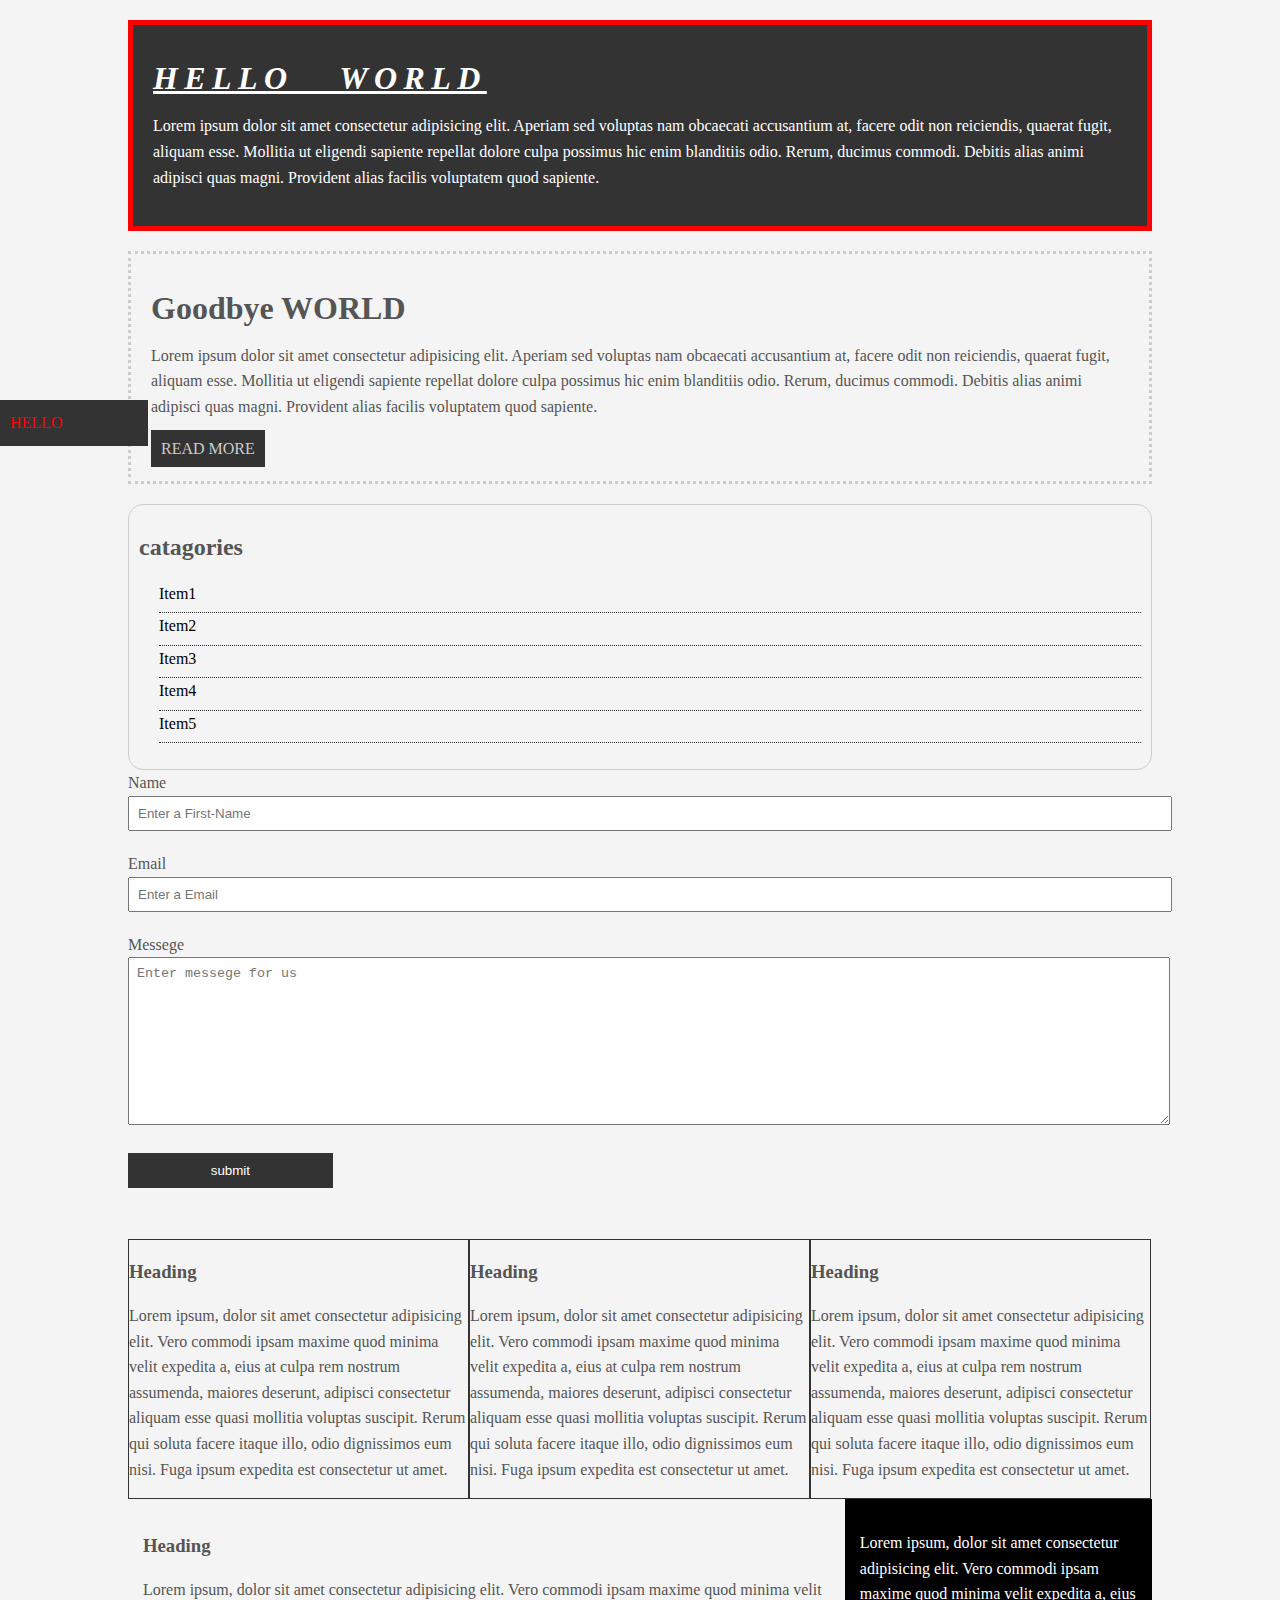
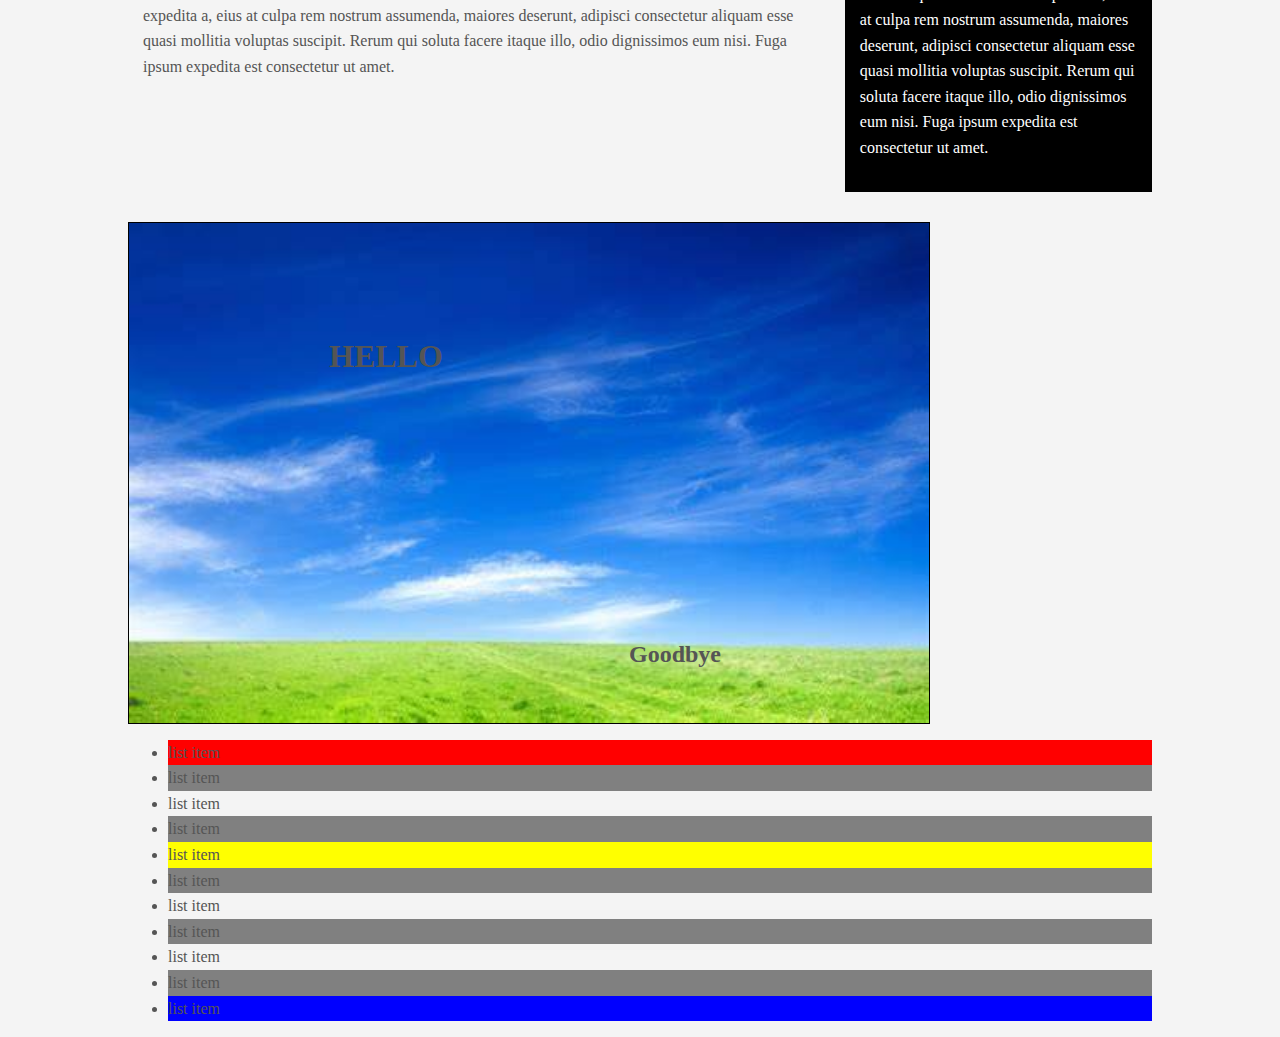
<file: index.html>
<!DOCTYPE html>
<html lang="en">
<head>
    <meta charset="UTF-8">
    <meta http-equiv="X-UA-Compatible" content="IE=edge">
    <meta name="viewport" content="width=device-width, initial-scale=1.0">
    <link rel="stylesheet" href="./style.css">
    <title>Bytewise task 2</title>

</head>
<body>
    <div class="container">
    <div class="box-1">
    <h1>HELLO WORLD</h1>
    <p>Lorem ipsum dolor sit amet consectetur adipisicing elit. Aperiam sed voluptas nam obcaecati accusantium at, facere odit non reiciendis, quaerat fugit, aliquam esse. Mollitia ut eligendi sapiente repellat dolore culpa possimus hic enim blanditiis odio. Rerum, ducimus commodi. Debitis alias animi adipisci quas magni. Provident alias facilis voluptatem quod sapiente.</p>

</div>

<div class="box-2">
    <h1>Goodbye WORLD</h1>
    <p>Lorem ipsum dolor sit amet consectetur adipisicing elit. Aperiam sed voluptas nam obcaecati accusantium at, facere odit non reiciendis, quaerat fugit, aliquam esse. Mollitia ut eligendi sapiente repellat dolore culpa possimus hic enim blanditiis odio. Rerum, ducimus commodi. Debitis alias animi adipisci quas magni. Provident alias facilis voluptatem quod sapiente.</p>
    <a class="button" href="google.com">READ MORE</a>
</div>

<div class="catagories">
    <h2>catagories</h2>
    <ul>
        <li><a href="#">Item1</a></li>
        <li><a href="#">Item2</a></li>
        <li><a href="#">Item3</a></li>
        <li><a href="#">Item4</a></li>
       <li><a href="test.html">Item5</a></li>
    </ul>
</div>

<form class="my-form">
    <div class="form-group">
    <label>Name</label>
    <input type="text" name="Name" placeholder="Enter a First-Name">
    </div>
    <div class="form-group">
    <label>Email</label>
    <input type="email" name="Email" placeholder="Enter a Email">
    </div>
    <div class="form-group">
        <label>Messege</label>
        <!-- teaxtarea is basically for a large input -->
        <textarea name="messege" cols="30" rows="10" placeholder="Enter messege for us"></textarea>
    </div>
    <!-- submit -->
    <input class="button" type="submit" value="submit" name="submit">
</form>
<br>
<br>
    <div class="block">
        <h3>Heading</h3>
        <p>Lorem ipsum, dolor sit amet consectetur adipisicing elit. Vero commodi ipsam maxime quod minima velit expedita a, eius at culpa rem nostrum assumenda, maiores deserunt, adipisci consectetur aliquam esse quasi mollitia voluptas suscipit. Rerum qui soluta facere itaque illo, odio dignissimos eum nisi. Fuga ipsum expedita est consectetur ut amet.
        </p>
    </div>

    <div class="block">
        <h3>Heading</h3>
        <p>Lorem ipsum, dolor sit amet consectetur adipisicing elit. Vero commodi ipsam maxime quod minima velit expedita a, eius at culpa rem nostrum assumenda, maiores deserunt, adipisci consectetur aliquam esse quasi mollitia voluptas suscipit. Rerum qui soluta facere itaque illo, odio dignissimos eum nisi. Fuga ipsum expedita est consectetur ut amet.
        </p>
    </div>

    <div class="block">
        <h3>Heading</h3>
        <p>Lorem ipsum, dolor sit amet consectetur adipisicing elit. Vero commodi ipsam maxime quod minima velit expedita a, eius at culpa rem nostrum assumenda, maiores deserunt, adipisci consectetur aliquam esse quasi mollitia voluptas suscipit. Rerum qui soluta facere itaque illo, odio dignissimos eum nisi. Fuga ipsum expedita est consectetur ut amet.
        </p>
    </div>

    <div class="clr"> </div>
   
    <div id="main-block">
        <h3>Heading</h3>
        <p>Lorem ipsum, dolor sit amet consectetur adipisicing elit. Vero commodi ipsam maxime quod minima velit expedita a, eius at culpa rem nostrum assumenda, maiores deserunt, adipisci consectetur aliquam esse quasi mollitia voluptas suscipit. Rerum qui soluta facere itaque illo, odio dignissimos eum nisi. Fuga ipsum expedita est consectetur ut amet.
        </p>
    </div>
    <div id="sidebar">
        <p>Lorem ipsum, dolor sit amet consectetur adipisicing elit. Vero commodi ipsam maxime quod minima velit expedita a, eius at culpa rem nostrum assumenda, maiores deserunt, adipisci consectetur aliquam esse quasi mollitia voluptas suscipit. Rerum qui soluta facere itaque illo, odio dignissimos eum nisi. Fuga ipsum expedita est consectetur ut amet.
        </p>
    </div>

    <div class="clr"> </div>

    <div class="p-box">
        <h1>HELLO</h1>
        <h2>Goodbye</h2>
    </div>

    <ul class="mylist">
        <li>list item</li>
        <li>list item</li>
        <li>list item</li>
        <li>list item</li>
        <li>list item</li>
        <li>list item</li>
        <li>list item</li>
        <li>list item</li>
        <li>list item</li>
        <li>list item</li>
        <li>list item</li>
    </ul>

</div>
<a  class= "fix-me button"href="">HELLO</a>

</body>
</html>
</file>
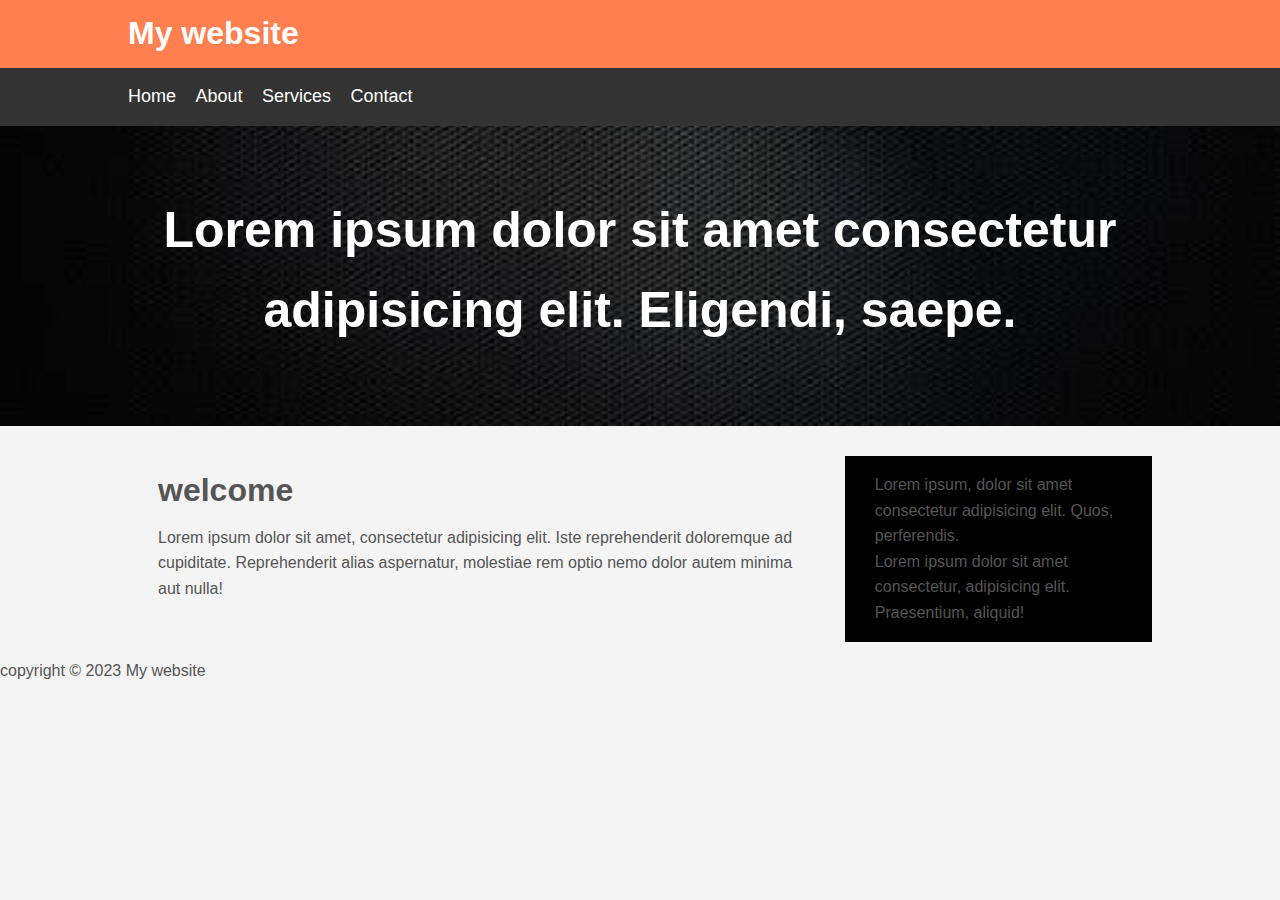
<file: index2.html>
<!DOCTYPE html>
<html lang="en">
<head>
    <meta charset="UTF-8">
    <meta http-equiv="X-UA-Compatible" content="IE=edge">
    <meta name="viewport" content="width=device-width, initial-scale=1.0">
    <link rel="stylesheet" href="./style2.css">
    <title>My website</title>
</head>
<body>
<header id="main-header">
    <div class="container">
    <h1>My website</h1>
</div>

</header>

<nav id="navbar">
    <div class="container">
        <ul>
            <li><a href="#">Home</a></li>
            <li><a href="#">About</a></li>
      <li><a href="#">Services</a></li>
      <li><a href="#">Contact</a></li>
    
        </ul>
    </div>
</nav>
    <section id="showcase"> 
        <div class="container">
            <h1>Lorem ipsum dolor sit amet consectetur adipisicing elit. Eligendi, saepe.</h1>
           
        </div>
    </section>

    <div class="container">

    <section id="main">
        <h1>welcome</h1>
        <p>Lorem ipsum dolor sit amet, consectetur adipisicing elit. Iste reprehenderit doloremque ad cupiditate. Reprehenderit alias aspernatur, molestiae rem optio nemo dolor autem minima aut nulla!</p>
    </section>

<aside id ="sidebar">
<p>Lorem ipsum, dolor sit amet consectetur adipisicing elit. Quos, perferendis.<br> Lorem ipsum dolor sit amet consectetur, adipisicing elit. Praesentium, aliquid!</p>
</aside>
</div>

<footer id="footer'">
    <p>copyright &copy 2023 My website</p>
</footer>
</body>
</html>
</file>
<file: style.css>
body{
    background-color: #f4f4f4;
    color: #555555;
    font: normal, 16px, Arial, Helvetica, sans-serif;;
    line-height: 1.6em;
    margin: 0;
}
.clr{
    clear: both;
}
a{
    text-decoration: none;
    color: #000;
}
.button{
    width: 10%;
    background-color: #333;
    color: #ccc;
    padding: 10px;
}
.button:hover{
    background-color: red;
    color: black;
}
a:hover{
  color: blue;
}
a:active{

    color: green;
}
a:visited{
    color: red;
}
.box-1{
background-color: #333;
color: #fff;
border-bottom-width: 10px;
border-top-style: dotted;
border: 5px red  solid;
/* padding-top: 20px;
padding-left: 20px;
padding-bottom: 20px;
padding-bottom: 20px; */
padding: 20px;
/* margin-top: 20px;
margin-bottom: 20px;
margin-left: 20px;
margin-right: 20px; */
margin: 20px 0;
}

.container{
    width: 80%;
    margin: auto;

}

.box-1 h1{
    font-family: Georgia, 'Times New Roman', Times, serif;
    font-weight: 800;
    font-style: italic;
    text-decoration: underline;
    text-transform: uppercase;
    letter-spacing: 0.2em;
    word-spacing: 1em;
}

.box-2{
    border: 3px dotted #ccc;
    padding: 20px;
    margin: 20px 0;

}
.catagories{
    border: 1px #ccc solid;
    padding: 10px;
    border-radius: 15px;
}

.catagories li{
    padding-bottom: 6px;
    
    border-bottom: dotted 1px #333;
}

.catagories h1{
    text-align: center;

}
.catagories ul{
    padding: 0;
    padding-left: 20px;
    list-style: none};
 .my-form{
    padding: 20px;
 }
 .my-form .form-group{
  padding-bottom: 20px ;
 }

 .my-form label{
    display: block;
 }
 .my-form input {
    padding: 8px;
    width: 100%;
 }
 .my-form textarea {
    padding: 8px;
    width: 100%;
 }

 .my-form input[Type="submit"] {
background-color: #333;
color: #fff;
padding: 10px 15px;
border: none;
width: 20%;
 }

 .my-form input[Type="submit"] :hover{
    background-color: #333;
   color: red;
    }

    .block{
        float: left;
        width: 33.3%;
        border: 1px #333 solid;
        box-sizing: border-box;
    }
#main-block{
    float: left;
    width: 70%;
    padding: 15px;
    box-sizing: border-box;
}

#sidebar{
    float: right;
    width: 30%;
    background-color: black;
    color: white;
    padding: 15px;
    box-sizing: border-box;
}
.p-box{
    width: 800px;
    height: 500px;
    border: 1px solid #000;
    margin-top: 30px;
    position: relative;
    background: url(./th\ \(1\).jfif) no-repeat center center/cover;
}

.p-box h1{
    position: absolute;
    top: 100px;
    left: 200px;
}

.p-box h2{
    position: absolute;
top: 400px;
    left: 500px;
}

.fix-me{
    position: fixed;
    top: 400px;
  
}

.mylist li:first-child{

background-color: red;
}

.mylist li:last-child{

    background-color: blue;
    }


   .mylist li:nth-child(5){
    background-color: yellow;

   } 

   .mylist li:nth-child(even){
    background-color: gray;

   }
</file>
<file: style2.css>
body{
    background-color: #f4f4f4;
    color: #555;
    font-family: Arial, Helvetica, sans-serif;
    font:16px;
    line-height: 1.6em;
    margin: 0;
}
    .container{
width: 80%;
margin: auto;
overflow: hidden;
    }


    #main-header{
        background-color: coral;
        color: #fff;

    }

    #navbar {
        background-color: #333;
        color: #fff;
    }

    #navbar ul{
        padding: 0;
        list-style: none;
    }

#navbar li{
    display: inline;
}

#navbar a{
    color: #fff;
    text-decoration: none;
    font-size: 18px;
    padding-right: 15px;
}

#showcase{
    background: url(./th\ \(2\).jfif) no-repeat center center/cover;
    height: 300px;
    color: white;
    margin-bottom: 30px ;
    text-align: center;
}

#showcase h1{
    color: #fff;
    font-size: 50px;
    line-height: 1.6em;
    padding-top:30px;
}

#main{ float: left;
    width: 70%;
    padding: 0 30px;
    box-sizing: border-box;
}

#sidebar{
    float: right;
    width: 30%;
    background-color: black;
    padding: 0 30px;
    box-sizing:  border-box;
}

#footer{
    background: #333;
    color: #fff;
    text-align: center;
    padding: 20px;
    margin-top: 40px;
}

@media(max-width:600px)
{
    #main{
        width: 100%;
        float: none;
    }

    #sidebar{
        width: 100%;
        float: none;  
    }
}
@media (min-width:480) and (max-width: 576px){

    
}
</file>
